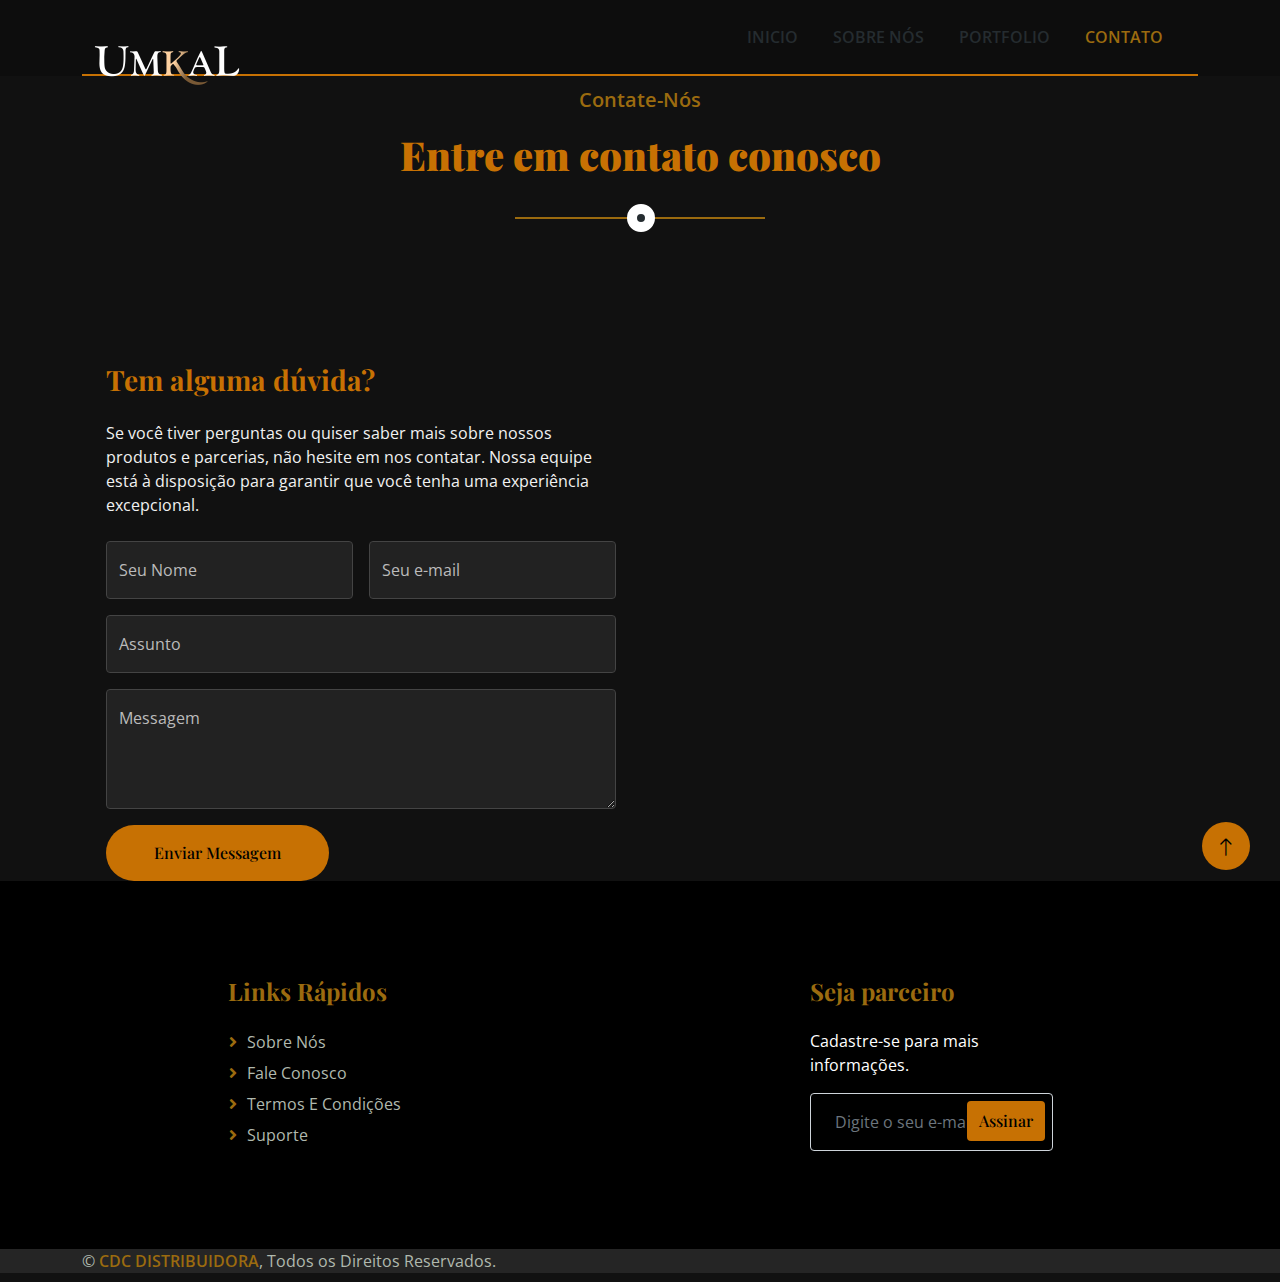
<file: contato.html>
<!DOCTYPE html>
<html lang="en">

<head>
    <meta charset="utf-8">
    <title>Umkal - Contato</title>
    <meta content="width=device-width, initial-scale=1.0" name="viewport">
    <meta content="" name="keywords">
    <meta content="" name="description">

    <!-- Favicon -->
    <link href="img/favicon.ico" rel="icon">

    <!-- Google Web Fonts -->
    <link rel="preconnect" href="https://fonts.googleapis.com">
    <link rel="preconnect" href="https://fonts.gstatic.com" crossorigin>
    <link href="https://fonts.googleapis.com/css2?family=Open+Sans:wght@400;600&family=Playfair+Display:wght@700;900&display=swap" rel="stylesheet">

    <!-- Icon Font Stylesheet -->
    <link href="https://cdnjs.cloudflare.com/ajax/libs/font-awesome/5.10.0/css/all.min.css" rel="stylesheet">
    <link href="https://cdn.jsdelivr.net/npm/bootstrap-icons@1.4.1/font/bootstrap-icons.css" rel="stylesheet">

    <!-- Libraries Stylesheet -->
    <link href="lib/animate/animate.min.css" rel="stylesheet">
    <link href="lib/owlcarousel/assets/owl.carousel.min.css" rel="stylesheet">

    <!-- Customized Bootstrap Stylesheet -->
    <link href="css/bootstrap.min.css" rel="stylesheet">

    <!-- Template Stylesheet -->
    <link href="css/style.css" rel="stylesheet">

    <style>
        body {
            background-color: #0d0d0d;
            color: #f1f1f1;
            font-family: 'Open Sans', sans-serif;
        }

        h1, h2, h3, .btn-primary {
            color: #000000; /* Cor dramática */
            font-family: 'Playfair Display', serif;
        }

        .navbar {
            background-color: #0d0d0d;
            border-bottom: 2px solid #c77103;
        }

        .navbar-brand img {
            position: relative;
            top: -2px;
        }

        .section-title h1 {
            color: #c77103;
        }

        .contact-section {
            background-color: #111;
            padding: 9px 0;
        }

        .contact-section .col-md-4 .btn-square {
            background-color: #c77103;
        }

        .contact-section h3 {
            color: #c77103;
        }

        .form-floating input, .form-floating textarea {
            background-color: #222;
            border: 1px solid #444;
            color: #fff;
        }

        .form-floating label {
            color: #bbb;
        }

        .form-floating input:focus, .form-floating textarea:focus {
            background-color: #333;
            color: #fff;
        }

        .form-floating textarea {
            height: 150px;
        }

        .footer {
            background-color: #000;
            color: #fff;
        }

        .footer h4, .footer a {
            color: #c77103;
        }

        .btn-primary {
            background-color: #c77103;
            border: none;
        }

        .btn-primary:hover {
            background-color: #f99c3b;
        }

        /* Responsividade */
        @media (max-width: 768px) {
            .section-title h1 {
                font-size: 2rem;
            }

            .chat {
            width: 50px;
            height: 50px;
            right: 50px;
            bottom: 20px;
            background: #25D366;
            position: fixed;
            text-align: center;
            cursor: pointer;
            border-radius: 50%;
            z-index: 99;
        }
        }
    </style>
</head>

<body>
    <!-- Spinner Start -->
    <div id="spinner" class="show bg-white position-fixed translate-middle w-100 vh-100 top-50 start-50 d-flex align-items-center justify-content-center">
        <div class="spinner-border text-primary" role="status" style="width: 3rem; height: 3rem;"></div>
    </div>
    <!-- Spinner End -->

    <!-- Navbar Start -->
    <div class="container-fluid sticky-top">
        <div class="container">
            <nav class="navbar navbar-expand-lg navbar-light py-2 py-lg-0">
                <a href="index.html" class="navbar-brand">
                    <img class="img-fluid" src="Umkalogo.png" alt="Logo">
                </a>
                <button type="button" class="navbar-toggler ms-auto me-0" data-bs-toggle="collapse" data-bs-target="#navbarCollapse">
                    <span class="navbar-toggler-icon"></span>
                </button>
                <div class="collapse navbar-collapse" id="navbarCollapse">
                    <div class="navbar-nav ms-auto">
                        <a href="index.html" class="nav-item nav-link">Inicio</a>
                        <a href="sobre.html" class="nav-item nav-link">Sobre nós</a>
                        <a href="produto.html" class="nav-item nav-link">Portfolio</a>
                        <a href="contato.html" class="nav-item nav-link active">Contato</a>
                    </div>
                </div>
            </nav>
        </div>
    </div>
    <!-- Navbar End -->

    <!-- Contact Section Start -->
    <div class="contact-section">
        <div class="container">
            <div class="section-title text-center mx-auto" style="max-width: 500px;">
                <p class="fs-5 fw-medium text-primary">Contate-Nós</p>
                <h1 class="display-6">Entre em contato conosco</h1>
            </div>
            <div class="row g-5 mb-5">
                <div class="col-md-4 text-center">
            </div>
            <div class="row g-5">
                <div class="col-lg-6">
                    <h3 class="mb-4">Tem alguma dúvida?</h3>
                    <p class="mb-4">Se você tiver perguntas ou quiser saber mais sobre nossos produtos e parcerias, não hesite em nos contatar. Nossa equipe está à disposição para garantir que você tenha uma experiência excepcional.</p>
                    <form>
                        <div class="row g-3">
                            <div class="col-md-6">
                                <div class="form-floating">
                                    <input type="text" class="form-control" id="nome" placeholder="Seu Nome">
                                    <label for="nome">Seu Nome</label>
                                </div>
                            </div>
                            <div class="col-md-6">
                                <div class="form-floating">
                                    <input type="email" class="form-control" id="email" placeholder="Seu e-mail">
                                    <label for="email">Seu e-mail</label>
                                </div>
                            </div>
                            <div class="col-12">
                                <div class="form-floating">
                                    <input type="text" class="form-control" id="assunto" placeholder="Assunto">
                                    <label for="assunto">Assunto</label>
                                </div>
                            </div>
                            <div class="col-12">
                                <div class="form-floating">
                                    <textarea class="form-control" placeholder="Deixe a sua messagem" id="messagem" style="height: 120px"></textarea>
                                    <label for="messagem">Messagem</label>
                                </div>
                            </div>
                            <div class="col-12">
                                <button class="btn btn-primary rounded-pill py-3 px-5" type="submit">Enviar Messagem</button>
                            </div>
                        </div>
                    </form>
                </div>
                <div class="col-lg-6">
                    <div class="h-100">
                        <iframe class="w-100 rounded"
                        src="https://www.google.com/maps/embed?pb=!1m18!1m12!1m3!1d62235.86380410947!2d-38.327031350000006!3d-12.85996645!2m3!1f0!2f0!3f0!3m2!1i1024!2i768!4f13.1!3m3!1m2!1s0x7163e1a53f73969%3A0xdd9b017baf4d24c2!2sLauro%20de%20Freitas%2C%20State%20of%20Bahia!5e0!3m2!1sen!2sbr!4v1728989896312!5m2!1sen!2sbr%22%20width=%22600%22%20height=%22450%22%20style=%22border:0;%22%20allowfullscreen=%22%22%20loading=%22lazy%22%20referrerpolicy=%22no-referrer-when-downgrade%22%3E%3C/iframe%3E"
                        frameborder="0" style="height: 100%; min-height: 300px; border:0;" allowfullscreen="" aria-hidden="false"
                        tabindex="0"></iframe>
                    </div>
                </div>
            </div>
        </div>
    </div>
    <!-- Contact End -->

    <!-- Footer Start -->
    <div class="container-fluid footer mt-5 py-5">
        <div class="container py-5">
            <div class="row g-5">
                <div class="col-lg-3 col-md-6">
                    <h4 class="text-primary mb-4">Links Rápidos</h4>
                    <a class="btn btn-link" href="">Sobre Nós</a>
                    <a class="btn btn-link" href="">Fale Conosco</a>
                    <a class="btn btn-link" href="">Termos e Condições</a>
                    <a class="btn btn-link" href="">Suporte</a>
                </div>
                <div class="col-lg-3 col-md-6">
                    <h4 class="text-primary mb-4">Seja parceiro</h4>
                    <p>Cadastre-se para mais informações.</p>
                    <div class="position-relative w-100">
                        <input class="form-control bg-transparent w-100 py-3 ps-4 pe-5" type="text" placeholder="Digite o seu e-mail">
                        <button type="button" class="btn btn-primary py-2 position-absolute top-0 end-0 mt-2 me-2">Assinar</button>
                    </div>
                </div>
            </div>
        </div>
    </div>
    <!-- Footer End -->
    <div class="container-fluid copyright " style= "">
        <div class="container">
            <div class="">
                <div class="col-md-6 text-center text-md-start mb-3 mb-md-0">
                    &copy; <a class="fw-medium" href="#">CDC DISTRIBUIDORA</a>, Todos os Direitos Reservados.
                </div>
            </div>
        </div>
    </div>
    <!-- Back to Top -->
    <a href="#" class="btn btn-lg btn-primary btn-lg-square rounded-circle back-to-top"><i class="bi bi-arrow-up"></i></a>
<!-- JavaScript Libraries -->
    <script src="https://ajax.googleapis.com/ajax/libs/jquery/3.6.1/jquery.min.js"></script>
    <script src="https://cdn.jsdelivr.net/npm/bootstrap@5.0.0/dist/js/bootstrap.bundle.min.js"></script>
    <script src="lib/wow/wow.min.js"></script>
    <script src="lib/easing/easing.min.js"></script>
    <script src="lib/waypoints/waypoints.min.js"></script>
    <script src="lib/owlcarousel/owl.carousel.min.js"></script>

    <!-- Template Javascript -->
    <script src="js/main.js"></script>
</body>

</html>
</file>
<file: css/style.css>
/********** Template CSS **********/
:root {
    --primary: #9b6b0f;
    --secondary: #9b6b0f;
    --light: #F5F8F2;
    --dark: #252C30;
}

.back-to-top {
    position: fixed;
    display: none;
    right: 30px;
    bottom: 30px;
    z-index: 99;
}

.fw-medium {
    font-weight: 600;
}

.fw-bold {
    font-weight: 700;
}

.fw-black {
    font-weight: 900;
}


/*** Spinner ***/
#spinner {
    opacity: 0;
    visibility: hidden;
    transition: opacity .5s ease-out, visibility 0s linear .5s;
    z-index: 99999;
}

#spinner.show {
    transition: opacity .5s ease-out, visibility 0s linear 0s;
    visibility: visible;
    opacity: 1;
}


/*** Button ***/
.btn {
    transition: .5s;
    font-weight: 500;
}

.btn-primary,
.btn-outline-primary:hover {
    color: var(--light);
}

.btn-secondary,
.btn-outline-secondary:hover {
    color: var(--dark);
}

.btn-square {
    width: 38px;
    height: 38px;
}

.btn-sm-square {
    width: 32px;
    height: 32px;
}

.btn-lg-square {
    width: 48px;
    height: 48px;
}

.btn-square,
.btn-sm-square,
.btn-lg-square {
    padding: 0;
    display: flex;
    align-items: center;
    justify-content: center;
    font-weight: normal;
}


/*** Navbar ***/
.sticky-top {
    top: -150px;
    transition: .5s;
}

.navbar .navbar-brand {
    position: absolute;
    padding: 0;
    width: 170px;
    height: 135px;
    top: 0;
    left: 0;
}

.navbar .navbar-nav .nav-link {
    margin-right: 35px;
    padding: 25px 0;
    color: var(--dark);
    font-weight: 600;
    text-transform: uppercase;
    outline: none;
}

.navbar .navbar-nav .nav-link:hover,
.navbar .navbar-nav .nav-link.active {
    color: var(--primary);
}

.navbar .dropdown-toggle::after {
    border: none;
    content: "\f107";
    font-family: "Font Awesome 5 Free";
    font-weight: 900;
    vertical-align: middle;
    margin-left: 8px;
}

@media (max-width: 991.98px) {
    .navbar .navbar-brand {
        width: 126px;
        height: 100px;
    }

    .navbar .navbar-nav .nav-link  {
        margin-right: 0;
        padding: 10px 0;
    }

    .navbar .navbar-nav {
        margin-top: 75px;
        border-top: 1px solid #EEEEEE;
    }
}

@media (min-width: 992px) {
    .navbar .nav-item .dropdown-menu {
        display: block;
        border: none;
        margin-top: 0;
        top: 150%;
        opacity: 0;
        visibility: hidden;
        transition: .5s;
    }

    .navbar .nav-item:hover .dropdown-menu {
        top: 100%;
        visibility: visible;
        transition: .5s;
        opacity: 1;
    }
}


/*** Header ***/
.carousel-caption {
    top: 0;
    left: 0;
    right: 0;
    bottom: 0;
    display: flex;
    align-items: center;
    background: rgba(136, 180, 78, 0);
    z-index: 1;
}

.carousel-control-prev,
.carousel-control-next {
    width: 15%;
}

.carousel-control-prev-icon,
.carousel-control-next-icon {
    width: 3.5rem;
    height: 3.5rem;
    border-radius: 3.5rem;
    background-color: var(--dark);
    border: 15px solid var(--dark);
}

@media (max-width: 768px) {
    #header-carousel .carousel-item {
        position: relative;
        min-height: 450px;
    }
    
    #header-carousel .carousel-item img {
        position: absolute;
        width: 100%;
        height: 100%;
        object-fit: cover;
    }
}

.page-header {
    background: linear-gradient(rgba(208, 228, 32, 0), rgba(194, 165, 36, 0)), url(/Umkal/img/mountains-clear-sky-torres-del-paine-national-park-chile.jpg) center no-repeat;
    background-size: cover;
}

.page-header .breadcrumb-item+.breadcrumb-item::before {
    color: var(--light);
}

.page-header .breadcrumb-item,
.page-header .breadcrumb-item a {
    font-size: 18px;
    color: var(--light);
}


/*** Section Title ***/
.section-title {
    position: relative;
    margin-bottom: 3rem;
    padding-bottom: 2rem;
}

.section-title::before {
    position: absolute;
    content: "";
    width: 50%;
    height: 2px;
    bottom: 0;
    left: 0;
    background: var(--primary);
}

.section-title::after {
    position: absolute;
    content: "";
    width: 28px;
    height: 28px;
    bottom: -13px;
    left: calc(25% - 13px);
    background: var(--dark);
    border: 10px solid #FFFFFF;
    border-radius: 28px;
}

.section-title.text-center::before {
    left: 25%;
}

.section-title.text-center::after {
    left: calc(50% - 13px);
}


/*** Products ***/
.product {
    background: linear-gradient(rgb(255, 255, 255), rgb(255, 255, 255)),no-repeat;
    background-size: auto;
}

.product-carousel .owl-nav {
    display: flex;
    justify-content: center;
    margin-top: 30px;
}

.product-carousel .owl-nav .owl-prev,
.product-carousel .owl-nav .owl-next {
    margin: 0 10px;
    width: 55px;
    height: 55px;
    display: flex;
    align-items: center;
    justify-content: center;
    color: #FFFFFF;
    background: var(--primary);
    border-radius: 55px;
    box-shadow: 0 0 45px rgba(0, 0, 0, .15);
    font-size: 25px;
    transition: .5s;
}

.product-carousel .owl-nav .owl-prev:hover,
.product-carousel .owl-nav .owl-next:hover {
    background: #FFFFFF;
    color: var(--primary);
}


/*** About ***/
.video {
    background: linear-gradient(#9b6a0f88, #9b6500d5), url(../img/aviao.png) center center no-repeat;
    background-size: cover;
}

.btn-play {
    position: relative;
    display: block;
    box-sizing: content-box;
    width: 65px;
    height: 75px;
    border-radius: 100%;
    border: none;
    outline: none !important;
    padding: 28px 30px 30px 38px;
    background: #FFFFFF;
}

.btn-play:before {
    content: "";
    position: absolute;
    z-index: 0;
    left: 50%;
    top: 50%;
    transform: translateX(-50%) translateY(-50%);
    display: block;
    width: 120px;
    height: 120px;
    background: #FFFFFF;
    border-radius: 100%;
    animation: pulse-border 1500ms ease-out infinite;
}

.btn-play:after {
    content: "";
    position: absolute;
    z-index: 1;
    left: 50%;
    top: 50%;
    transform: translateX(-50%) translateY(-50%);
    display: block;
    width: 120px;
    height: 120px;
    background: #FFFFFF;
    border-radius: 100%;
    transition: all 200ms;
}

.btn-play span {
    display: block;
    position: relative;
    z-index: 3;
    width: 0;
    height: 0;
    left: 13px;
    border-left: 40px solid var(--primary);
    border-top: 28px solid transparent;
    border-bottom: 28px solid transparent;
}

@keyframes pulse-border {
    0% {
        transform: translateX(-50%) translateY(-50%) translateZ(0) scale(1);
        opacity: 1;
    }

    100% {
        transform: translateX(-50%) translateY(-50%) translateZ(0) scale(2);
        opacity: 0;
    }
}

.modal-video .modal-dialog {
    position: relative;
    max-width: 800px;
    margin: 60px auto 0 auto;
}

.modal-video .modal-body {
    position: relative;
    padding: 0px;
}

.modal-video .close {
    position: absolute;
    width: 30px;
    height: 30px;
    right: 0px;
    top: -30px;
    z-index: 999;
    font-size: 30px;
    font-weight: normal;
    color: #FFFFFF;
    background: #000000;
    opacity: 1;
}


/*** Store ***/
.store-item .store-overlay {
    position: absolute;
    top: 0;
    left: 0;
    width: 100%;
    height: 100%;
    display: flex;
    flex-direction: column;
    align-items: center;
    justify-content: center;
    background: rgba(138, 180, 78, .3);
    opacity: 0;
    transition: .5s;
}

.store-item:hover .store-overlay {
    opacity: 1;
}


/*** Contact ***/
.contact .btn-square {
    width: 100px;
    height: 100px;
    border: 20px solid var(--light);
    background: var(--primary);
    border-radius: 50px;
}


/*** Testimonial ***/
.testimonial {
    background: linear-gradient(rgb(0, 0, 0), rgb(0, 0, 0)), url(/Umkal/img/vinhos.png) center center no-repeat;
    background-size: cover;
}

.testimonial-item {
    margin: 0 auto;
    max-width: 600px;
    text-align: center;
    background: #fffffff6;
    border-radius: 5px;
}

.testimonial-item img {
    width: 60px !important;
    height: 60px !important;
    border-radius: 60px;
}

.testimonial-carousel .owl-dots {
    margin-top: 35px;
    display: flex;
    align-items: flex-end;
    justify-content: center;
}

.testimonial-carousel .owl-dot {
    position: relative;
    display: inline-block;
    margin: 0 5px;
    width: 15px;
    height: 15px;
    background: var(--primary);
    border-radius: 15px;
    transition: .5s;
}

.testimonial-carousel .owl-dot.active {
    width: 30px;
    background: var(--dark);
}


/*** Footer ***/
.footer {
    color: #B0B9AE;
}

.footer .btn.btn-link {
    display: block;
    margin-bottom: 5px;
    padding: 0;
    text-align: left;
    color: #B0B9AE;
    font-weight: normal;
    text-transform: capitalize;
    transition: .3s;
}

.footer .btn.btn-link::before {
    position: relative;
    content: "\f105";
    font-family: "Font Awesome 5 Free";
    font-weight: 900;
    color: var(--primary);
    margin-right: 10px;
}

.footer .btn.btn-link:hover {
    color: var(--light);
    letter-spacing: 1px;
    box-shadow: none;
}

.copyright {
    color: #B0B9AE;
}

.copyright {
    background: #252525;
}

.copyright a:hover {
    color: #FFFFFF !important;
}
.chat {
    width: 50px;
    height: 50px;
    right: 50px;
    bottom: 20px;
    background: #ffc600;
    position: fixed;
    text-align: center;
    color: #ffffff;
    cursor: pointer;
    border-radius: 50%;
    z-index: 99;
    display: inline-block;
    line-height: 65px;
  }
  
  .chat:before {
    position: absolute;
    content: " ";
    z-index: -1;
    top: -15px;
    left: -15px;
    background-color: #ffc600;
    width: 80px;
    height: 80px;
    border-radius: 100%;
    animation-fill-mode: both;
    -webkit-animation-fill-mode: both;
    opacity: 0.6;
    -webkit-animation: pulse 1s ease-out;
    animation: pulse 1.8s ease-out;
    -webkit-animation-iteration-count: infinite;
    animation-iteration-count: infinite;
  }
  
  @-webkit-keyframes pulse {
    0% {
      -webkit-transform: scale(0);
      opacity: 0;
    }
    25% {
      -webkit-transform: scale(0.3);
      opacity: 1;
    }
    50% {
      -webkit-transform: scale(0.6);
      opacity: 0.6;
    }
    75% {
      -webkit-transform: scale(0.9);
      opacity: 0.3;
    }
    100% {
      -webkit-transform: scale(1);
      opacity: 0;
    }
  }
  
  @keyframes pulse {
    0% {
      transform: scale(0);
      opacity: 0;
    }
    25% {
      transform: scale(0.3);
      opacity: 1;
    }
    50% {
      transform: scale(0.6);
      opacity: 0.6;
    }
    75% {
      transform: scale(0.9);
      opacity: 0.3;
    }
    100% {
      transform: scale(1);
      opacity: 0;
    }
  }
</file>
